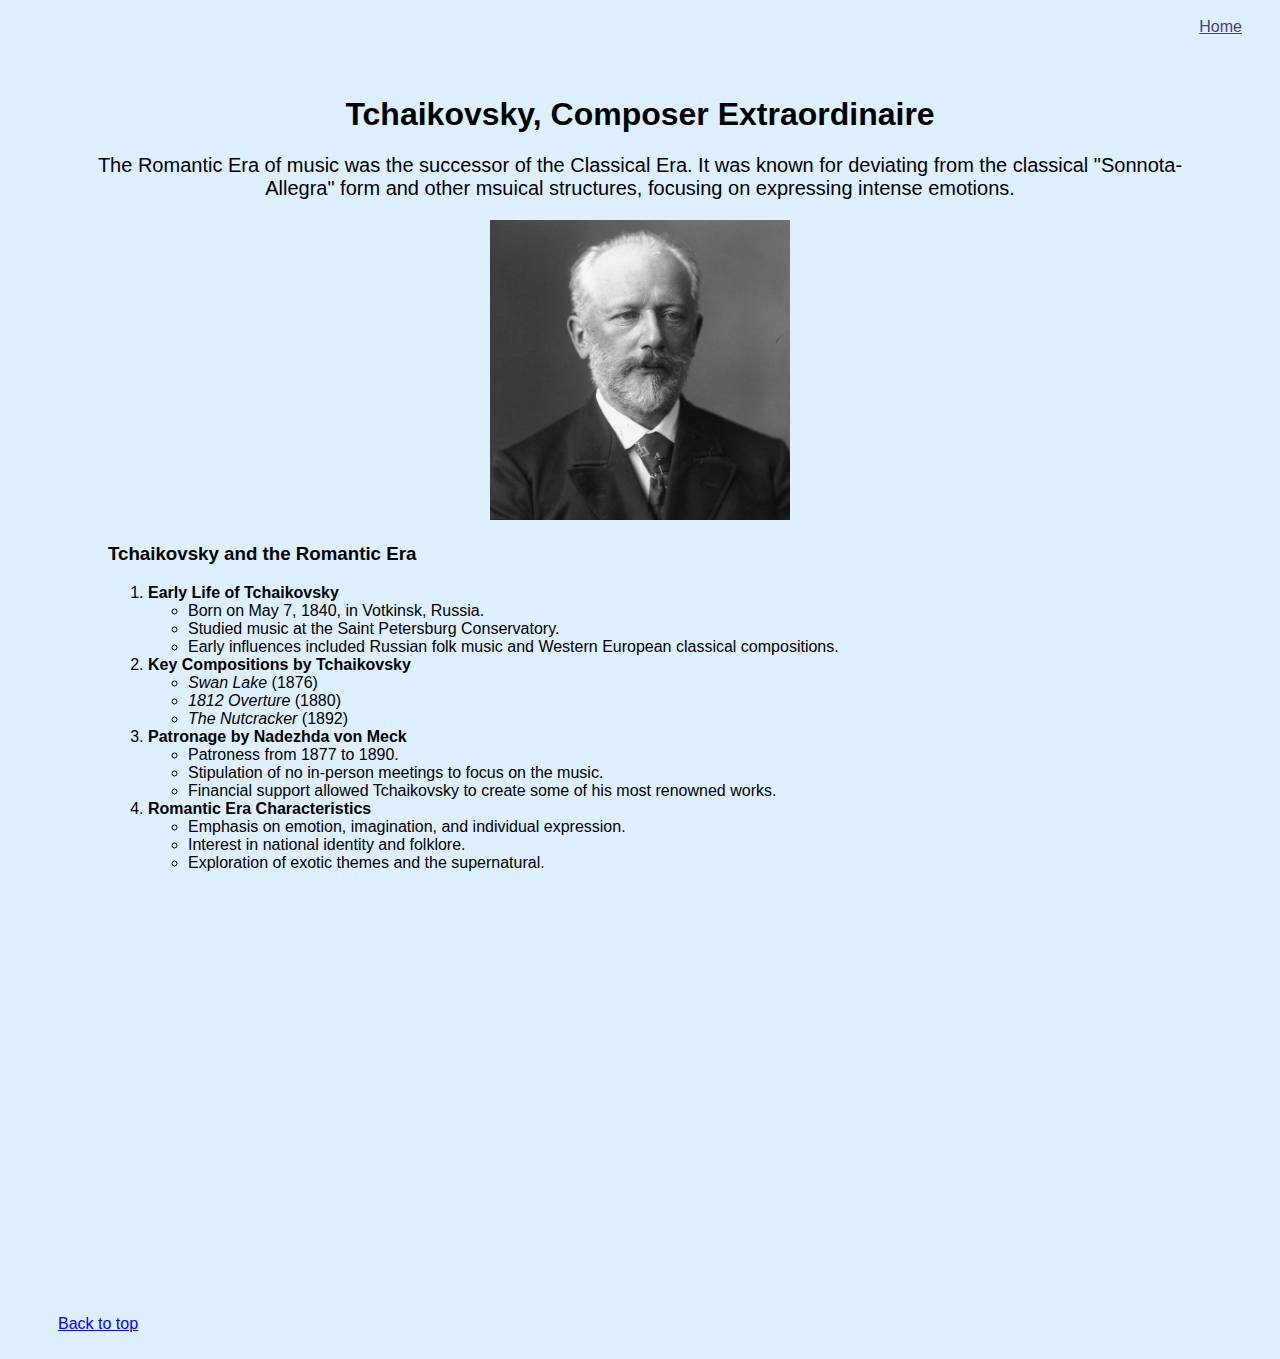
<file: startbootstrap-clean-blog-gh-pages/html/scratch.html>
<!DOCTYPE html>
<html lang="en">
<head>
    <meta charset="UTF-8">
    <meta name="viewport" content="width=device-width, initial-scale=1.0">
    <title>Justis Sherwood - HTML From Scratch</title>
    <link href="../css/stylesFromScratch.css" rel="stylesheet">    
</head>
    <a id="sc-top"></a>
<body style="background-color: rgb(222, 240, 255);" class="font">
    <div class="linking">
        <a href="../index.html" class="home-button">Home</a>
    </div>
    
    <div>
        <p>
            <h1 class="T1">Tchaikovsky, Composer Extraordinaire</h1>
        </p>
    </div>
    <div class="T2">
        <p>            
                The Romantic Era of music was the successor of the Classical Era. It was 
                known for deviating from the classical "Sonnota-Allegra" form and other msuical 
                structures, focusing on expressing intense emotions.          
        </p>
    </div>

    <div class="centered"><img src="../assets/img/Tchaikovsky.jpeg" alt="A Photo of Tchaikovsky's Head" height="300"></div>

    <div class="right">
       <h3>Tchaikovsky and the Romantic Era</h3>

        <ol>
        <li><strong>Early Life of Tchaikovsky</strong>
            <ul>
            <li>Born on May 7, 1840, in Votkinsk, Russia.</li>
            <li>Studied music at the Saint Petersburg Conservatory.</li>
            <li>Early influences included Russian folk music and Western European classical compositions.</li>
            </ul>
        </li>

        <li><strong>Key Compositions by Tchaikovsky</strong>
            <ul>
            <li><em>Swan Lake</em> (1876)</li>
            <li><em>1812 Overture</em> (1880)</li>
            <li><em>The Nutcracker</em> (1892)</li>
            </ul>
        </li>

        <li><strong>Patronage by Nadezhda von Meck</strong>
            <ul>
            <li>Patroness from 1877 to 1890.</li>
            <li>Stipulation of no in-person meetings to focus on the music.</li>
            <li>Financial support allowed Tchaikovsky to create some of his most renowned works.</li>
            </ul>
        </li>

        <li><strong>Romantic Era Characteristics</strong>
            <ul>
            <li>Emphasis on emotion, imagination, and individual expression.</li>
            <li>Interest in national identity and folklore.</li>
            <li>Exploration of exotic themes and the supernatural.</li>
            </ul>
        </li>
        </ol>
    </div>
    <br><br>
    <div class="centered">
        <iframe width="560" height="315" src="https://www.youtube.com/embed/Vo-RX49UkxA" frameborder="0" allowfullscreen></iframe>
    </div>
    <br><br>
    <div class='tableauPlaceholder' id='viz1702600730251' style='position: relative'><noscript><a href='#'><img alt='Population and Birth Rate (2012) ' src='https:&#47;&#47;public.tableau.com&#47;static&#47;images&#47;Bi&#47;BirthRates_17026006296540&#47;Population&#47;1_rss.png' style='border: none' /></a></noscript><object class='tableauViz'  style='display:none;'><param name='host_url' value='https%3A%2F%2Fpublic.tableau.com%2F' /> <param name='embed_code_version' value='3' /> <param name='site_root' value='' /><param name='name' value='BirthRates_17026006296540&#47;Population' /><param name='tabs' value='no' /><param name='toolbar' value='yes' /><param name='static_image' value='https:&#47;&#47;public.tableau.com&#47;static&#47;images&#47;Bi&#47;BirthRates_17026006296540&#47;Population&#47;1.png' /> <param name='animate_transition' value='yes' /><param name='display_static_image' value='yes' /><param name='display_spinner' value='yes' /><param name='display_overlay' value='yes' /><param name='display_count' value='yes' /><param name='language' value='en-US' /><param name='filter' value='publish=yes' /></object></div>                <script type='text/javascript'>                    var divElement = document.getElementById('viz1702600730251');                    var vizElement = divElement.getElementsByTagName('object')[0];                    vizElement.style.width='100%';vizElement.style.height=(divElement.offsetWidth*0.75)+'px';                    var scriptElement = document.createElement('script');                    scriptElement.src = 'https://public.tableau.com/javascripts/api/viz_v1.js';                    vizElement.parentNode.insertBefore(scriptElement, vizElement);                </script>
    <br><br>
    <a style="margin: 50px;" href="#sc-top">Back to top</a>
    <br><br>
    


    
</body>
</html>
</file>
<file: startbootstrap-clean-blog-gh-pages/css/stylesFromScratch.css>
.subhead {
    font-weight: 550;
    font-style: italic;
    font-size: 20px;
    
}

.font {
    font-family: 'Lucida Sans', 'Lucida Sans Regular', 'Lucida Grande', 'Lucida Sans Unicode', Geneva, Verdana, sans-serif;
}

.right {
    margin-left: 100px;
    
}

.home-button {
    color: rgb(73, 63, 125);
    margin-right: 20px;
}

.linking {
    text-align: right;
    padding: 10px;
}

.centered {
    text-align: center;
}

.T1 {
    text-align: center;
    font-weight: bold;
    margin-top: 50px;
}

.T2 {text-align: center;
    font-weight: 20px;
    margin-left: 75px;
    margin-right: 75px;
    font-size: 20px;
}
</file>
